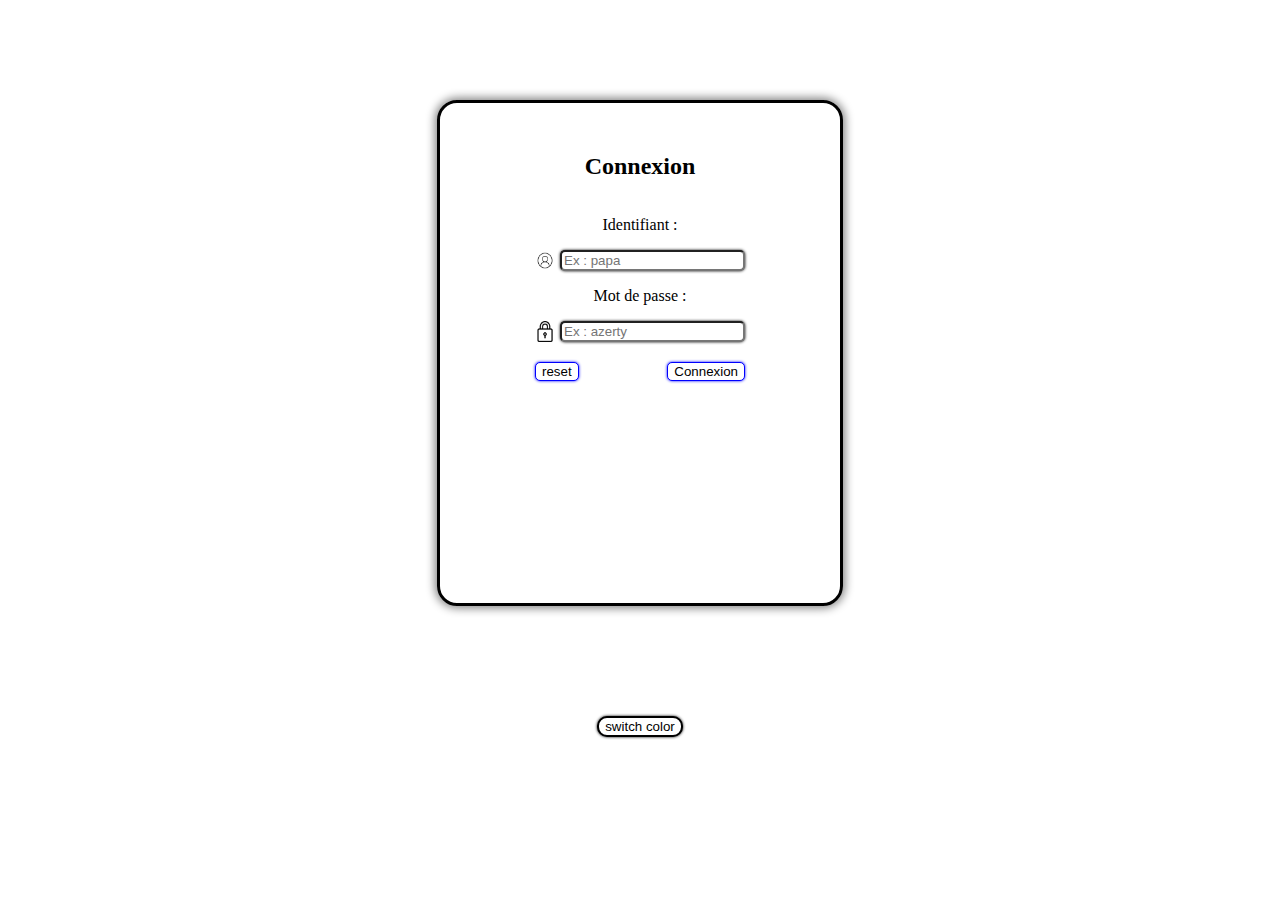
<file: index.html>
<!DOCTYPE html>
<html lang="en">
<head>
    <meta charset="UTF-8">
    <meta http-equiv="X-UA-Compatible" content="IE=edge">
    <meta name="viewport" content="width=device-width, initial-scale=1.0">
    <link rel="stylesheet" href="./assets/css/index.css">
    <title>Connexion</title>
    <!-- git add index.html  -->
    <!-- git commit -m "nom de la maj" -->
    <!-- git push -->
</head>
<body>


    <div class="global_co">
        <div class="container_co">
            <div class="container-collumn">
                <h2> Connexion </h2>
    
                <form class="form">
    
                    <p> Identifiant : </p>
                    <div class="dflex_input">
                        <img src="./assets/img/login.png" alt="">
                        <input type="text" id="iduser" placeholder="Ex : papa">
                    </div>
    
                    <p> Mot de passe : </p>
                    <div class="dflex_input">
                        <img src="./assets/img/cadenas.png" alt="">
                        <input type="password" id="passworduser" placeholder="Ex : azerty">
                    </div>
    
                    <div class="dflex_co">
                        <input class="reset" type="reset" value="reset">
                        <button onclick="connexion()"> Connexion </button>
                    </div>
                    
                </form>
            </div>
        </div>
    </div>
    <div class="contrast">
        <button onclick="dark()"> switch color </button>
    </div>

    <script src="./assets/js/index.js" defer></script>


</body>
</html>
</file>
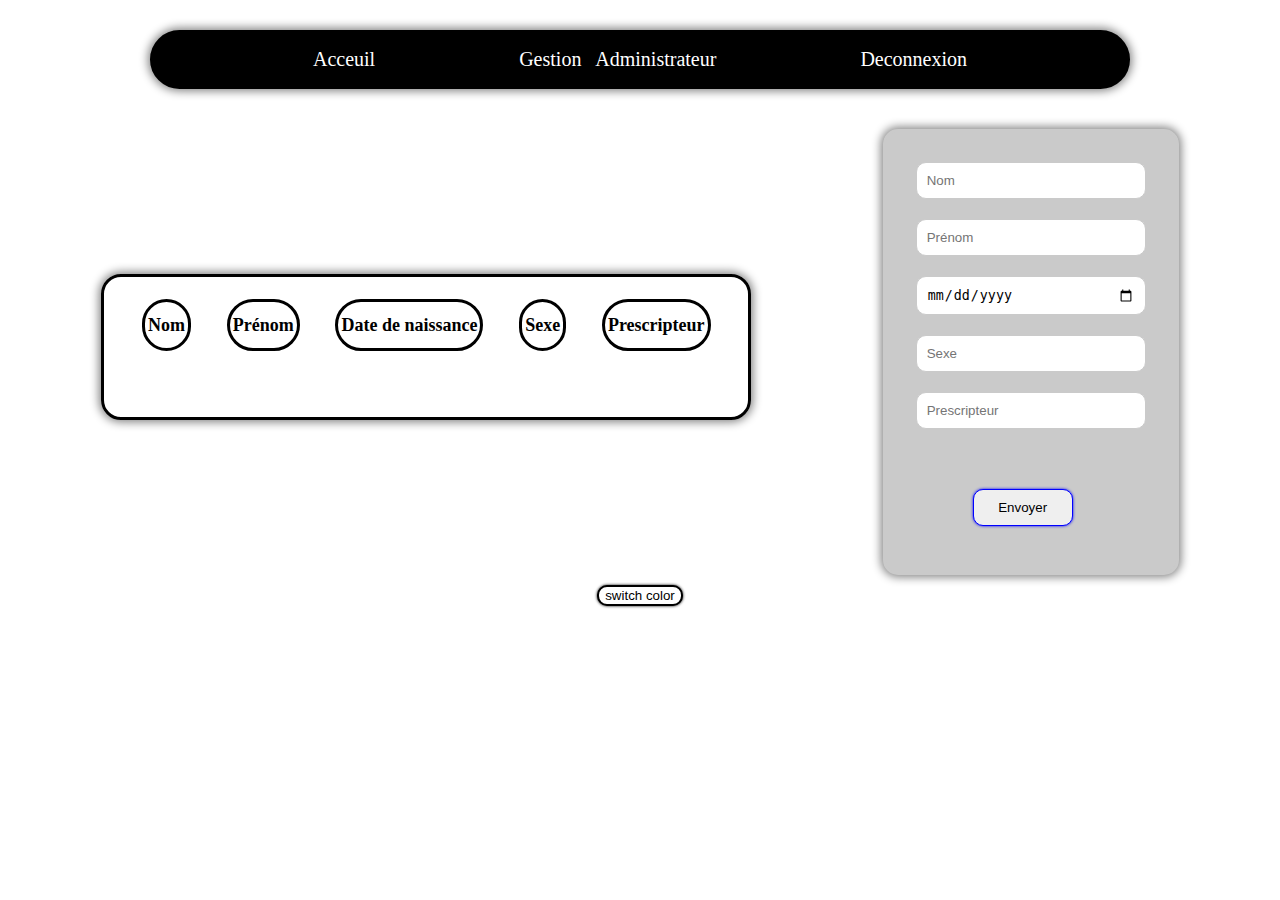
<file: assets/pages/page_deux.html>
<!DOCTYPE html>
<html lang="en">
<head>
    <meta charset="UTF-8">
    <meta http-equiv="X-UA-Compatible" content="IE=edge">
    <meta name="viewport" content="width=device-width, initial-scale=1.0">
    <title>Pages_deux</title>
    <link rel="stylesheet" href="../css/pages_deux.css">
</head>

<body>
    <nav class="navbar" id="nav">
        <a href="#">Acceuil</a>
        <a href="#">Gestion Administrateur</a>
        <a onclick="deconnexion()" href="#">Deconnexion</a>
    </nav>

    <div class="global">
        <table id="table">
            <tr>
                <th class="bdr">Nom</th>
                <th class="bdr">Prénom</th>
                <th class="bdr">Date de naissance</th>
                <th class="bdr">Sexe</th>
                <th class="bdr">Prescripteur</th>
            </tr>
            <tr id="tr" class="bb">
                <td id="tbe"></td>
            </tr>
            <tr id="tr">
                <td></td>
            </tr>
        
        </table>
    
        <div class="cards">
            <div class="flex-collumn">
                <input type="text" placeholder="Nom" id="nom">
                <input type="text" placeholder="Prénom" id="name">
                <input type="date" placeholder="Date de naissance" id="date">
                <input type="text" placeholder="Sexe" id="sexe">
                <input type="text" placeholder="Prescripteur" id="prescripteur">
                <button id="button" onclick="myCard()">Envoyer</button>
            </div>
        </div>
    </div>

    <div class="contrast">
        <button onclick="dark()"> switch color </button>
    </div>
    
    <script src="../js/pages_deux.js"></script>
</body>

</html>
</file>
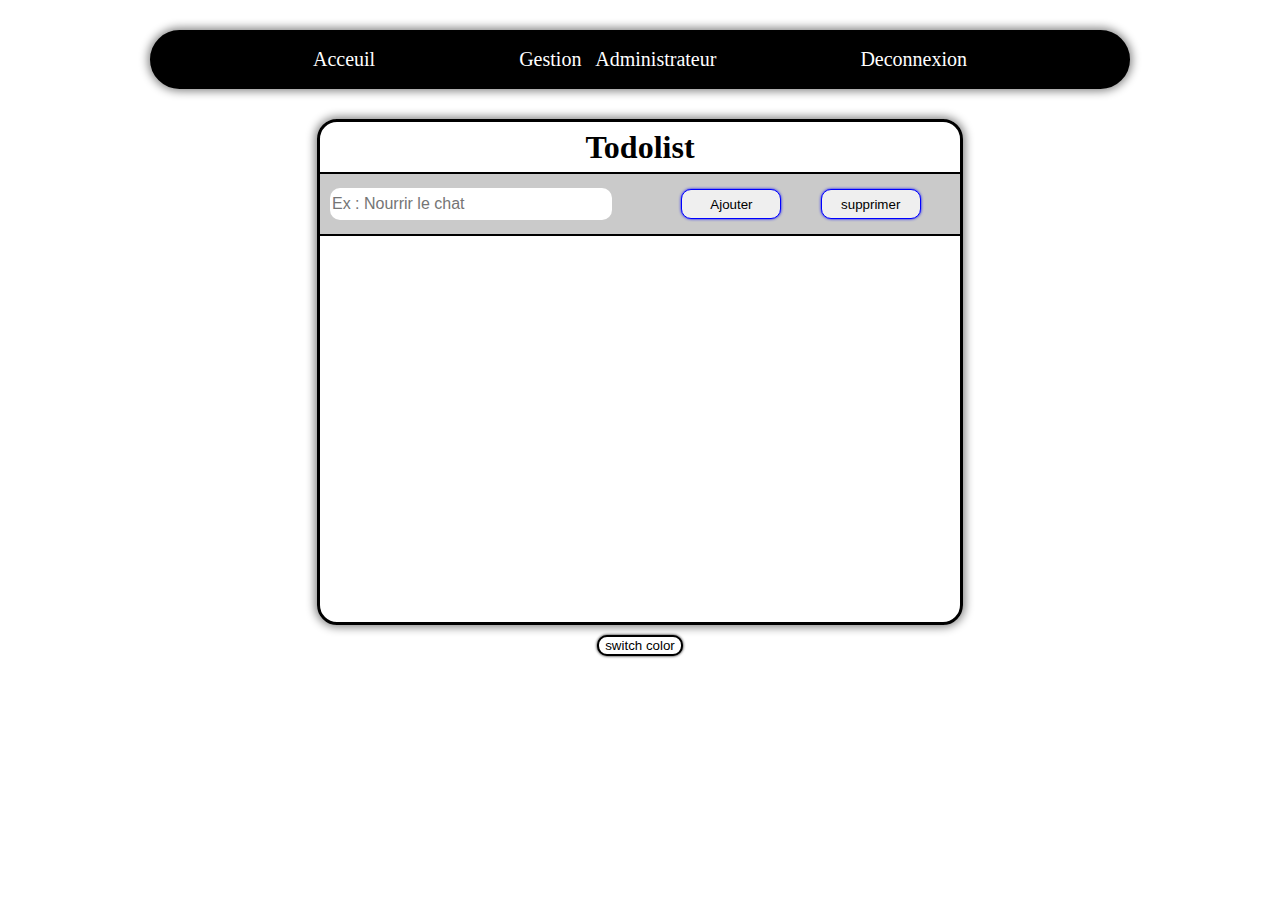
<file: assets/pages/page_trois.html>
<!DOCTYPE html>
<html lang="en">
<head>
    <meta charset="UTF-8">
    <meta http-equiv="X-UA-Compatible" content="IE=edge">
    <meta name="viewport" content="width=device-width, initial-scale=1.0">
    <link rel="stylesheet" href="../css/index.css">
    <title>Todolist</title>
</head>
<body>
    
    <nav class="navbar" id="nav">
        <a href="#">Acceuil</a>
        <a href="#">Gestion Administrateur</a>
        <a onclick="deconnexion()" href="#">Deconnexion</a>
    </nav>

    <div class="global_center">
        <div class="global_todolist">
            <div class="tittle_todolist">
                <h1> Todolist </h1>
            </div>
            
            <div class="input_todolist">
                <input type="text" placeholder="Ex : Nourrir le chat" id="inpt">
                <div class="dflex_evenly">
                    <button onclick="add_3()"> Ajouter </button>
                    <button onclick="delete_3()"> supprimer </button>
                </div>
            </div>
    
            <div class="ul_todolist">
                <ul id="liste">
                </ul>
            </div>
        </div>
    </div>
    <div class="contrast">
        <button onclick="dark()"> switch color </button>
    </div>
    <script src="../js/index.js"defer></script>
</body>
</html>
</file>
<file: assets/css/index.css>
body {
    margin: auto;
    padding: auto;
}

.container-collumn h2,
.form p {
    transition: 2s;
    color: black;
}

.dark .container-collumn h2,
.dark .form p {
    transition: 1s;
    color: white;
}

.dark{
    background-color: rgb(63, 62, 62);
    color: white;
}
.dark div.container_co{
    border: 3px solid rgb(177, 176, 176);
    box-shadow: 0 0 10px 2px rgb(194, 194, 194);
    background-color: rgb(107, 105, 105);
    transition: 1s;
}

.dark input {
    border: rgb(202, 202, 202) 2px solid;
    box-shadow: 0 0 3px rgb(192, 191, 191);
    transition: 1s;
}

.dark .dflex_co input {
    border: rgb(189, 189, 189) 2px solid;
    box-shadow: 0 0 3px rgb(190, 190, 190);
    background-color: rgb(104, 103, 103);
    color: white;
    transition: 1s;
}

.dark .dflex_co button {
    border: rgb(187, 186, 186) 2px solid;
    box-shadow: 0 0 3px rgb(197, 196, 196);
    background-color: rgb(104, 103, 103);
    color: white;
    transition: 1s;
}

.dark .dflex_input input {
    background-color: rgb(70, 69, 69);
    color: white;
    transition: 1s;
}

.dark .contrast button {
    color: white;
    background-color: rgb(107, 105, 105);
    transition: 1s;
    border: rgb(187, 186, 186) 2px solid;
    box-shadow: 0 0 3px rgb(197, 196, 196);
}

.dark .global_todolist {
    background-color: rgb(107, 105, 105);
    border: 3px solid rgb(177, 176, 176);
    box-shadow: 0 0 10px 2px rgb(194, 194, 194);
}

.dark .input_todolist {
    background-color: rgb(138, 136, 136);
    border-bottom:  2px solid rgb(63, 62, 62);
    transition: 1s;
}

.dark #liste li {
    background-color: rgb(63, 62, 62);
}

.dark #liste li:nth-child(even) {
    background-color: rgb(104, 103, 103);
}

.dark .dflex_evenly button {
    border: rgb(187, 186, 186) 2px solid;
    box-shadow: 0 0 3px rgb(197, 196, 196);
    background-color: rgb(104, 103, 103);
    color: white;
    transition: 1s;
}

.dark .input_todolist input {
    background-color: rgb(70, 69, 69);
    color: white;
    transition: 1s;
}

.dark .tittle_todolist {
    border-bottom:  2px solid rgb(63, 62, 62);
}

.dark .navbar {
    border: 3px solid rgb(177, 176, 176);
    box-shadow: 0 0 10px 2px rgb(194, 194, 194);
}

.contrast {
    margin-top: 10px;
    display: flex;
    justify-content: center;
}

.contrast button {
    border: 2px solid black;
    border-radius: 10px;
    background-color: white;
    box-shadow: 0 0 3px black;
    transition: 1s;
}

.contrast button:hover {
    transform: scale(1.1);
}

ul {
    list-style: none;
}

li {
    position: relative;
}

span {
    width: 30px;
    height: 30px;
    background-color: rgb(255, 0, 0);
    display: flex;
    align-items: center;
    justify-content: center;
    opacity: 0.5;
    position: absolute;
    left: 95%;
}

span:hover {
    opacity: 1;
    transition: 0.5s;
}

.navbar {
    box-shadow: 0 0 10px 2px gray;
    border: 3px solid black;
    background-color: black;
    margin-top: 30px;
    margin-bottom: 30px;
    padding: 15px;
    text-align: center;
    border-radius: 30px;
    margin-left: 150px;
    margin-right: 150px;
}

.navbar a {
    text-decoration: none;
    color: white;
    word-spacing: 10px;
    margin: 70px;
    font-size: 20px;
}

.global_co {
    display: flex;
    justify-content: center;
}

.container_co {
    display: flex;
    justify-content: center;
    margin: 100px;
    border: 3px solid black;
    border-radius: 20px;
    box-shadow: 0 0 10px 2px gray;
    width: 400px;
    height: 500px;
}

.container-collumn {
    display: flex;
    flex-direction: column;
    align-items: center;
}

.form {
    display: flex;
    flex-direction: column;
    align-items: center;
}

.dflex_co {
    display: flex;
    width: 100%;
    margin-top: 20px;
    justify-content: space-between;
}

.dflex_co button,
.dflex_co input {
    border-radius: 5px;
    border: 1px solid blue;
    box-shadow: 0 0 3px blue;
    background-color: white;
    transition: 1s;
}

.dflex_co button:hover,
.dflex_co input:hover {
    transform: scale(1.1);
}

.form input{
    border-radius: 5px;
}

.container-collumn h2 {
    margin-top: 50px;
}

.dflex_input {
    display: flex;
}

.dflex_input img {
    width: 20px;
    margin-right: 5px;
}

.dflex_input input {
    box-shadow: 0 0 3px black;
    transition: 1s;
}

.global_center {
    display: flex;
    justify-content: center;
}

.global_todolist {
    border: 3px solid black;
    box-shadow: 0 0 10px 2px gray;
    border-radius: 20px;
    height: 500px;
    width: 50%;
}

.tittle_todolist {
    display: flex;
    justify-content: center;
    align-items: center;
    border-bottom: 2px solid black;
    height: 50px;

}

.tittle_todolist h1 {
    margin: 0;
}

.input_todolist {
    display: flex;
    align-items: center;
    background-color: rgb(202, 202, 202);
    height: 60px;
    border-bottom: 2px solid black;
    transition: 1s;
}

.input_todolist input {
    height: 30px;
    width: 350px;
    margin-left: 10px;
    margin-right: 30px;
    font-size: 16px;
    border-radius: 10px;
    border: none;
    transition: 1s;
}

.input_todolist button {
    height: 30px;
    width: 100px;
    border: 1px solid blue;
    border-radius: 10px;
    box-shadow: 0 0 3px blue;
    transition: 1s;
}

.dflex_evenly {
    display: flex;
    width: 400px;
    justify-content: space-evenly;
}

.dflex_evenly button:hover {
    transform: scale(1.1);
}

#liste {
    margin: 0;
    padding: 0;
}

#liste li {
    font-size: 18px;
    margin-left: 0;
    height: 40px;
    align-items: center;
    display: flex;
    background-color: white;
    padding-left: 10px;
    transition: 1s;
}

#liste li:nth-child(even) {            /*:nth-child(even) fait qu'un li sur deux à le bg color gris */
    background-color: rgb(202, 202, 202);
}




@media screen and (max-width:1200px) {
    span {
        position: absolute;
        left: 90%;
    }
    .navbar {
        display: flex;
        justify-content: space-evenly;
    }
    .navbar a {
        margin: 0;
    }
}
@media screen and (max-width:900px) {
    #liste li {
        font-size: 13px;
    }
    .input_todolist input {
        font-size: 13px;
        width: auto;
    }
    .input_todolist button {
        font-size: 13px;
        width: auto;
    }
    .input_todolist {
        display: flex;
        flex-direction: column;
        width: auto;
    }
    .dflex_evenly {
        margin-top: 10px;
        display: flex;
        width: 400px;
        justify-content: space-evenly;
    }
    span {
        position: absolute;
        left: 86%;
    }
    .navbar {
        display: flex;
        justify-content: space-evenly;
    }
    .navbar a {
        margin: 0;
        font-size: 15px;
    }
}
@media screen and (max-width:750px){
    .navbar {
        display: flex;
        justify-content: space-evenly;
        flex-direction: column;
    }
    .navbar a {
        margin: 10px;
        font-size: 13px;
    }
}

@media screen and (max-width:500px) {
    #liste li {
        font-size: 10px;
    }
    .input_todolist input {
        font-size: 10px;
        width: auto;
    }
    .input_todolist button {
        font-size: 10px;
        width: auto;
    }
    .input_todolist {
        display: flex;
        flex-direction: column;
        width: auto;
    }
    .dflex_evenly {
        margin-top: 10px;
        display: flex;
        width: auto;
        justify-content: space-evenly;
    }

    span {
        position: absolute;
        left: 83%;
    }
    .navbar {
        display: flex;
        justify-content: center;
        flex-direction: column;
        margin: 10px;
        width: 80%;
    }
    .navbar a {
        margin: 5px;
        font-size: 10px;
    }
}
</file>
<file: assets/css/pages_deux.css>
body {
    margin: auto;
    padding: auto;
}

.navbar {
    border: 5px solid rgb(202, 202, 202);
    background-color: black;
    margin-top: 30px;
    margin-bottom: 30px;
    padding: 15px;
    text-align: center;
    border-radius: 30px;
    margin-left: 150px;
    margin-right: 150px;
    box-shadow: 0 0 10px 2px gray;
border: 3px solid black;
}

.navbar a {
    text-decoration: none;
    color: white;
    word-spacing: 10px;
    margin: 70px;
    font-size: 20px;
}
.global {
    display: flex;
    justify-content: space-evenly;
    margin-top: 30px;
}

#table {
    border-radius: 20px;
    width: 650px;
    height: 10px;
    margin-top: 155px;
    box-shadow: 0 0 10px 2px gray;
    border: 3px solid black;
    transition: 1s;
}

.bdr {
    border: 3px solid;
    font-size: 18px;
    height: 40px;
    border-radius: 30px;
    display: flex;
    justify-content: center;
    align-items: center;
    padding: 3px;
}

.cards {
    background-color: rgb(202, 202, 202);
    border-radius: 15px;
    margin-top: 10px; /*a enlever a la fin*/
    padding: 20px;
    display: table-caption;
    margin-left: 30px; /*a enlever a la fin*/
    width: 250px;
    height: 400px;
    box-shadow: 0 0 10px 2px gray;
    border: 3px solid rgb(202, 202, 202);
    transition: 1s;
}

.flex-collumn {
    display: flex;
    flex-direction: column;
}

.cards input {
    padding: 10px;
    border-radius: 10px;
    margin: 10px;
    border: 1px solid rgb(202, 202, 202);
}

.cards button {
    width: 100px;
    margin-top: 50px;
    margin-left: 67px;
    padding: 10px;
    border-radius: 10px;
    border: 1px solid blue;
    box-shadow: 0 0 3px blue;
}

.flex-collumn button:hover {
    transform: scale(1.1);
}

tr {
    margin: 20px 0 20px 0;
    display: flex;
    justify-content: space-evenly;
}

.bb {
    margin-left: -20px;
}

.dark{
    background-color: rgb(63, 62, 62);
    color: white;
}

.dark .cards {
    background-color: rgb(107, 105, 105);
    border: 3px solid rgb(177, 176, 176);
    box-shadow: 0 0 10px 2px rgb(194, 194, 194);
}

.dark .flex-collumn button {
    border: rgb(187, 186, 186) 2px solid;
    box-shadow: 0 0 3px rgb(197, 196, 196);
    background-color: rgb(104, 103, 103);
    color: white;
    transition: 1s;
}

.dark .flex-collumn input {
    background-color: rgb(70, 69, 69);
    color: white;
    transition: 1s;
}

.dark #table {
    background-color: rgb(107, 105, 105);
    border: 3px solid rgb(177, 176, 176);
    box-shadow: 0 0 10px 2px rgb(194, 194, 194);
    transition: 1s;
} 

.dark .bdr {
    background-color: rgb(70, 69, 69);
    border-color: gray;
}

@media screen and (max-width:800px) {
    .global {
        display: flex;
        flex-direction: column-reverse;
    }
    .cards {
        margin-left: 29%;
    }

    #table {
        width: 100%;
    }
}

@media screen and (max-width:500px) {
    
    .cards {
        margin-left: 22%;
    }

    #table {
        width: 100%;
        margin-left: 5%;
    }
}

.contrast {
    margin-top: 10px;
    display: flex;
    justify-content: center;
}

.contrast button {
    border: 2px solid black;
    border-radius: 10px;
    background-color: white;
    box-shadow: 0 0 3px black;
    transition: 1s;
}

.contrast button:hover {
    transform: scale(1.1);
}

.dark .contrast button {
    color: white;
    background-color: rgb(107, 105, 105);
    transition: 1s;
    border: rgb(187, 186, 186) 2px solid;
    box-shadow: 0 0 3px rgb(197, 196, 196);
}

.dark .navbar {
    border: 3px solid rgb(177, 176, 176);
    box-shadow: 0 0 10px 2px rgb(194, 194, 194);
}
</file>
